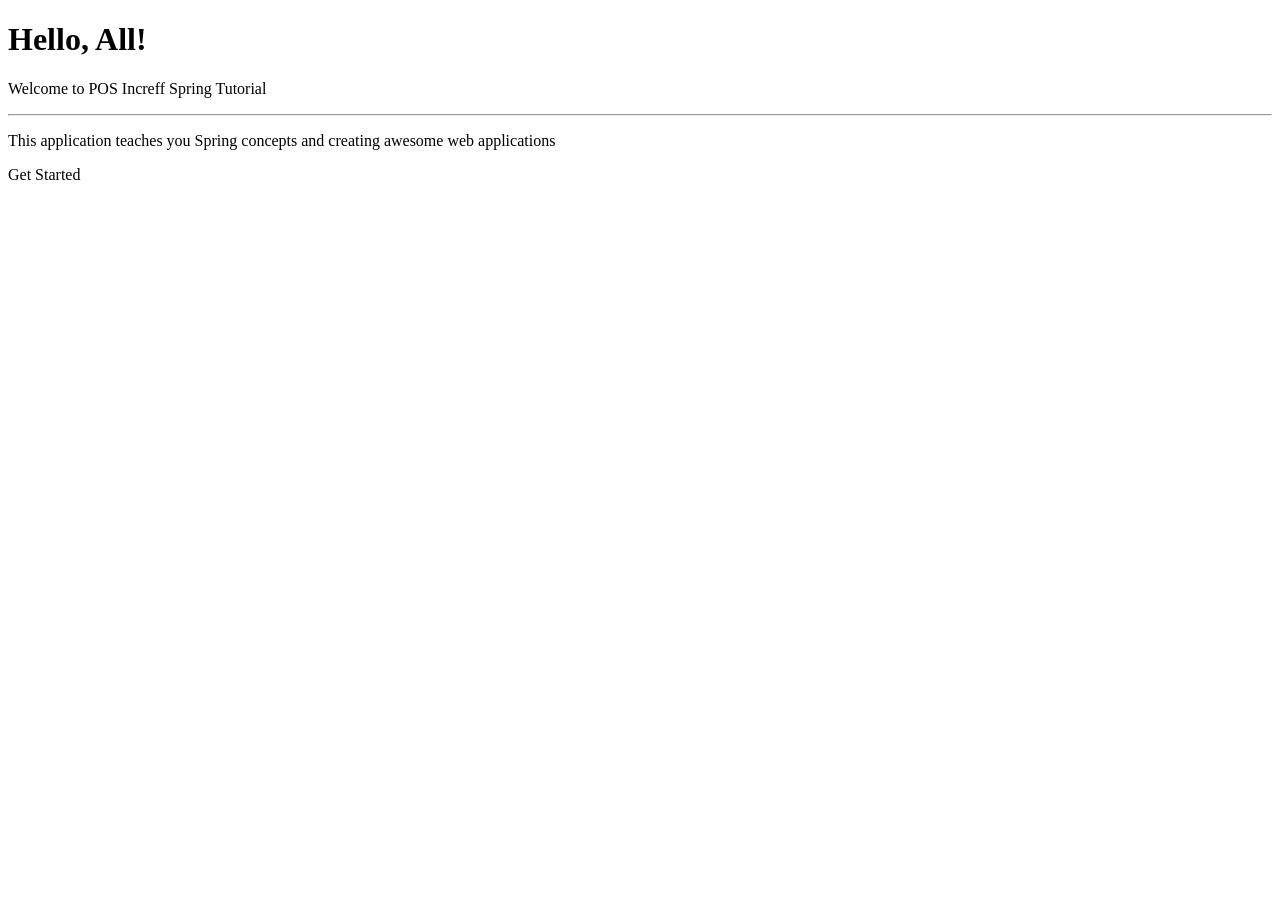
<file: pos/src/main/webapp/html/index.html>
<!doctype html>

<html lang="en">

<head th:replace="snippets.html :: name_head"></head>

<body>

<nav th:replace="snippets.html :: name_site_navbar"></nav>

<div class="container">
    <div class="row">
        <div class="col-6">

            <div class="jumbotron">
                <h1 class="display-4">Hello, All!</h1>
                <p class="lead">Welcome to POS Increff Spring Tutorial</p>
                <hr class="my-4">
                <p>This application teaches you Spring concepts and creating awesome web applications</p>
                <a class="btn btn-primary btn-lg" th:href="@{/site/login}" role="button">Get Started</a>
            </div>

        </div>
    </div>
</div> <!--Container-->

<footer th:replace="snippets.html :: name_footer"></footer>

</body>

</html>
</file>
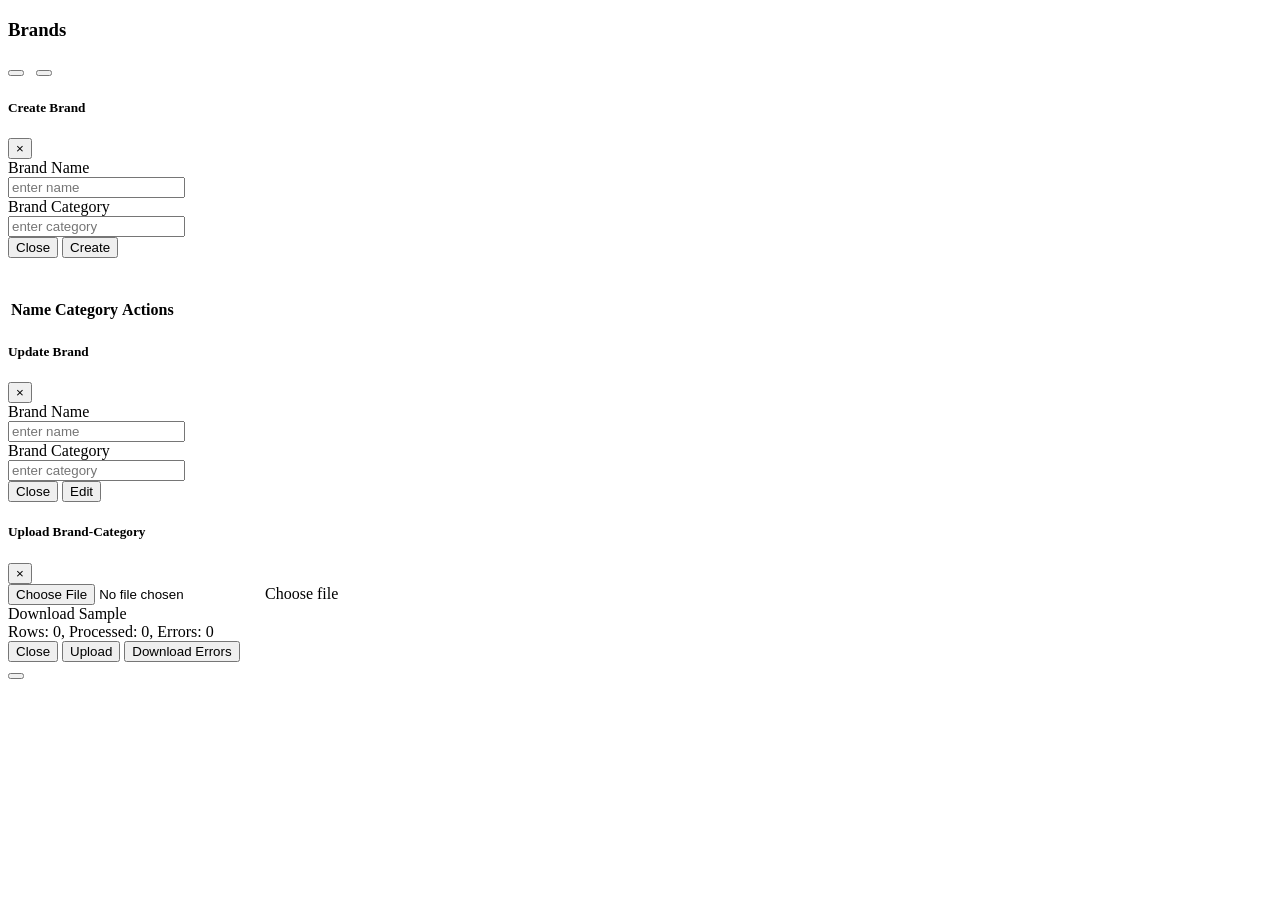
<file: pos/src/main/webapp/html/brands.html>
<!doctype html>

<html lang="en">

<head th:replace="snippets.html :: name_head"></head>

<body>

<nav th:replace="snippets.html :: name_app_navbar"></nav>

<div class="container">


    <!-- Top row with form-->
    <div class="row">
        <h3 class="column">Brands</h3>
            <div class="col d-flex justify-content-end" float="left" th:if="${info.getRole() == 'supervisor'}">
                <button type="submit" class="btn btn-success" id="add-brand" data-toggle="tooltip"
                        data-placement="bottom" title="Create">
                    <i class="fa fa-plus-circle fa-2x"></i>
                </button>
                &nbsp;
                <button type="button" class="btn btn-info" id="upload-data" data-toggle="tooltip"
                        data-placement="bottom" title="Upload">
                    <i class="fa fa-upload fa-2x"></i>
                </button>
            </div>
    </div>

<!--Add Brand Modal-->
    <div class="modal" tabindex="-1" role="dialog" id="add-brand-modal">
        <div class="modal-dialog" role="document">
            <div class="modal-content">
                <div class="modal-header">
                    <h5 class="modal-title">Create Brand</h5>
                    <button type="button" class="close" data-dismiss="modal" aria-label="Close">
                        <span aria-hidden="true">&times;</span>
                    </button>
                </div>
                <form class="form-inline" id="brand-add-form">
                    <div class="modal-body">
                        <div class="form-group">
                            <label for="inputName" class="col-sm-4 col-form-label">Brand Name</label>
                            <div class="col-sm-8">
                                <input type="text" class="form-control w-100" name="brand" placeholder="enter name"
                                       required>
                            </div>
                        </div>
                        <div class="form-group">
                            <label for="inputCategory" class="col-sm-4 col-form-label">Brand Category</label>
                            <div class="col-sm-8">
                                <input type="text" class="form-control w-100" name="category"
                                       placeholder="enter category" required>
                            </div>
                        </div>
                        <input type="hidden" name="id">
                        <div class="modal-footer">
                            <button type="button" class="btn btn-secondary" data-dismiss="modal">Close</button>
                            <button type="submit" class="btn btn-primary" id="add-brand-modal-btn">Create</button>
                        </div>
                    </div>
                </form>
            </div>
        </div>
    </div>

    <!-- Blank Row -->
    <div class="row">
        &nbsp;
    </div>
    <div class="row">
        <h5 id="results-found"></h5>
        <!-- Table -->
        <div class="col-12" style="padding: 0;">
            <table class="table table-striped" id="brand-table">
                <thead class="sticky-top" style="top: 4.6875rem; z-index: 2;">
                <tr>
                    <th scope="col">Name</th>
                    <th scope="col">Category</th>
                    <th scope="col" th:if="${info.getRole() == 'supervisor'}">Actions</th>
                </tr>
                </thead>
                <tbody>

                </tbody>
            </table>

        </div>
    </div>

    <!-- Brand Edit Modal -->
    <div class="modal" tabindex="-1" role="dialog" id="edit-brand-modal">
        <div class="modal-dialog" role="document">
            <div class="modal-content">
                <div class="modal-header">
                    <h5 class="modal-title">Update Brand</h5>
                    <button type="button" class="close" data-dismiss="modal" aria-label="Close">
                        <span aria-hidden="true">&times;</span>
                    </button>
                </div>
                <form class="form-inline" id="brand-edit-form">
                    <div class="modal-body">
                        <div class="form-group">
                            <label for="inputName" class="col-sm-4 col-form-label">Brand Name</label>
                            <div class="col-sm-8">
                                <input type="text" class="form-control w-100" name="brand" placeholder="enter name"
                                       required>
                            </div>
                        </div>
                        <div class="form-group">
                            <label for="inputCategory" class="col-sm-4 col-form-label">Brand Category</label>
                            <div class="col-sm-8">
                                <input type="text" class="form-control w-100" name="category"
                                       placeholder="enter category" required>
                            </div>
                        </div>
                        <input type="hidden" name="id">
                        <div class="modal-footer">
                            <button type="button" class="btn btn-secondary" data-dismiss="modal">Close</button>
                            <button type="submit" class="btn btn-primary" id="update-brand">Edit</button>
                        </div>
                    </div>
                </form>
            </div>
        </div>
    </div>


    <!-- Brand Category Edit Modal Using TSV -->
    <div class="modal" tabindex="-1" role="dialog" id="upload-brand-modal">
        <div class="modal-dialog" role="document">
            <div class="modal-content">

                <div class="modal-header">
                    <h5 class="modal-title">Upload Brand-Category</h5>
                    <button type="button" class="close" data-dismiss="modal" aria-label="Close">
                        <span aria-hidden="true">&times;</span>
                    </button>
                </div>

                <div class="modal-body">
                    <div class="brand-file">
                        <input type="file" class="custom-file-input" id="brandFile">
                        <label class="custom-file-label" for="brandFile" id="brandFileName">Choose file</label>
                    </div>
                    <a th:href="@{/sample/brand.tsv}" target="_blank">Download Sample</a>
                    <br>
                    Rows: <span id="rowCount">0</span>,
                    Processed: <span id="processCount">0</span>,
                    Errors: <span id="errorCount">0</span>
                </div>

                <div class="modal-footer">
                    <button type="button" class="btn btn-secondary" data-dismiss="modal">Close</button>
                    <button type="button" class="btn btn-primary" id="process-data">Upload</button>
                    <button type="button" class="btn btn-warning" id="download-errors">Download Errors</button>
                </div>
            </div>
        </div>
    </div>

</div> <!-- Container end-->
<button type="button"
        class="btn btn-secondary btn-floating btn-sm btn-back-to-top">
    <i class="fa fa-arrow-up fa-2x"></i>
</button>

<footer th:replace="snippets.html :: name_footer"></footer>

<script th:src="@{/static/brands.js}"/>
</script>

</body>

</html>
</file>
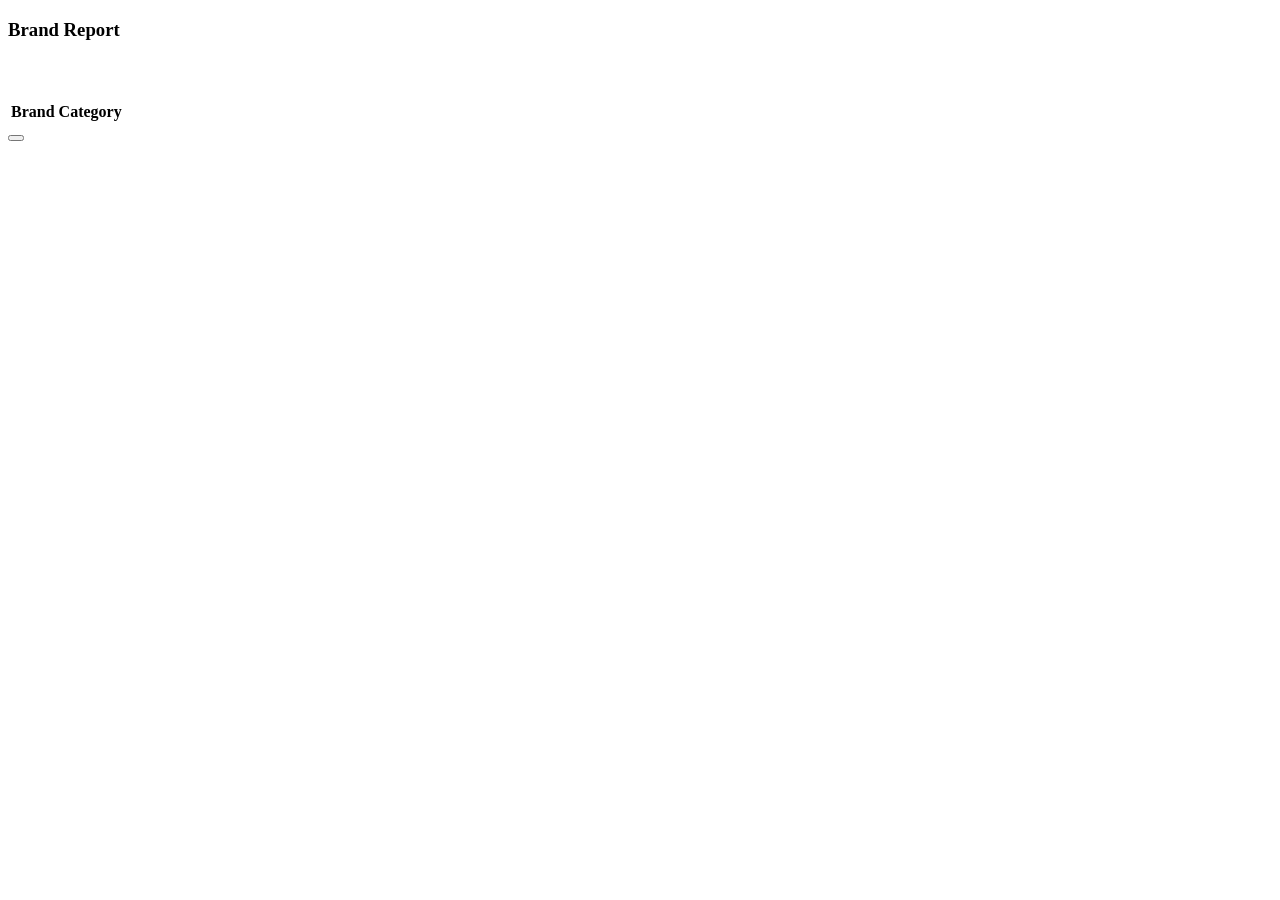
<file: pos/src/main/webapp/html/brandsReport.html>
<!doctype html>

<html lang="en">

<head th:replace="snippets.html :: name_head"></head>

<body>

<nav th:replace="snippets.html :: name_app_navbar"></nav>

<div class="container mt-4">

    <h3>Brand Report</h3>

    <!-- Blank Row -->
    <div class="row">
        &nbsp;
    </div>
    <div class="row">
        <h5 id="results-found" style="padding-left: 15px;"></h5>
        <!-- Table -->
        <div class="col-12">
            <table class="table table-striped" id="brandCategory-table">
                <thead class="sticky-top" style="top: 4.6875rem; z-index: 2;">
                <tr>
                    <th scope="col">Brand</th>
                    <th scope="col">Category</th>
                </tr>
                </thead>
                <tbody>

                </tbody>
            </table>

        </div>
    </div>
</div> <!-- Container end-->
<button type="button"
        class="btn btn-secondary btn-floating btn-sm btn-back-to-top">
    <i class="fa fa-arrow-up fa-2x"></i>
</button>

<footer th:replace="snippets.html :: name_footer"></footer>

<script th:src="@{/static/brandsReport.js}"/>
</script>

</body>

</html>
</file>
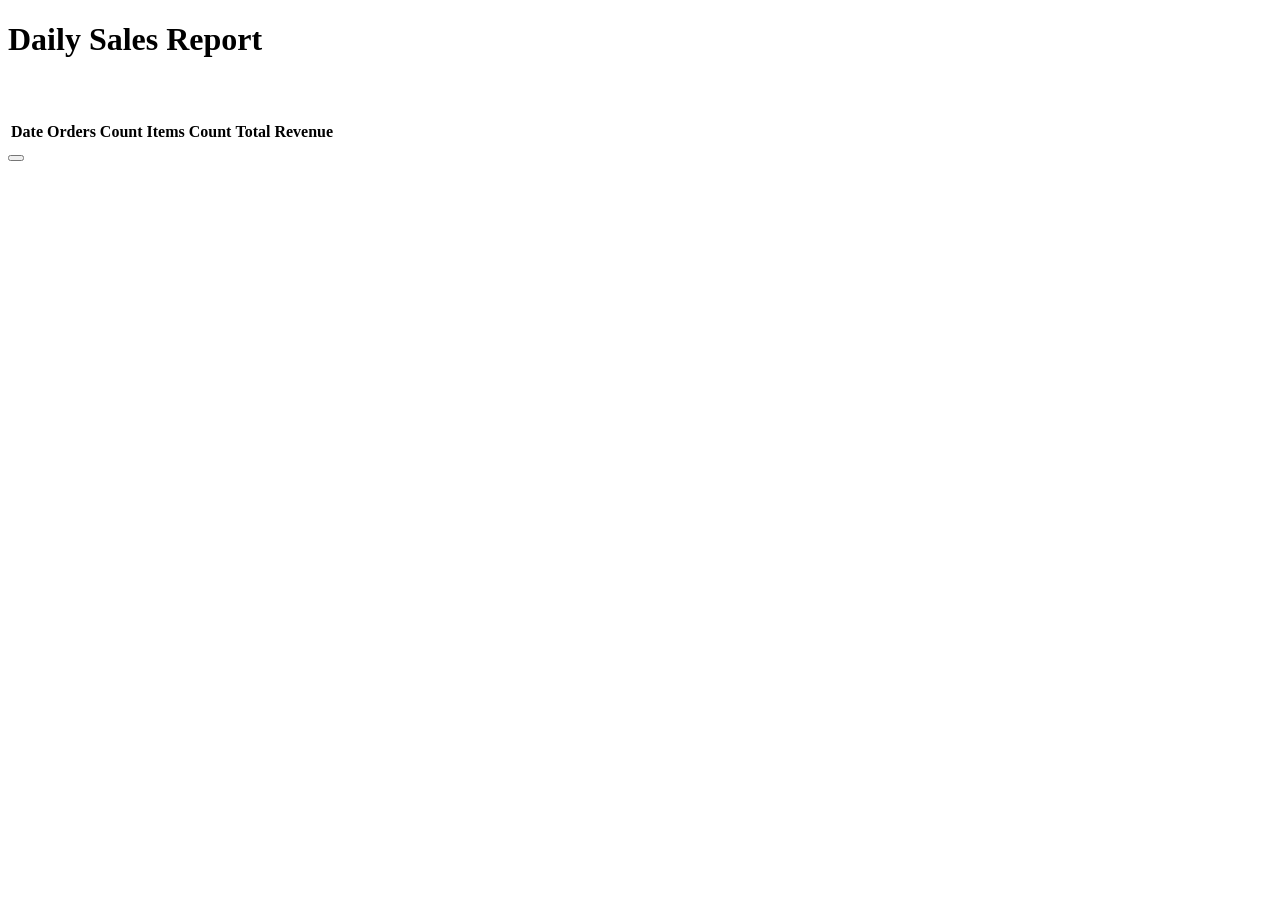
<file: pos/src/main/webapp/html/dailyReport.html>
<!doctype html>

<html lang="en">

<head th:replace="snippets.html :: name_head"></head>

<body>

<nav th:replace="snippets.html :: name_app_navbar"></nav>

<div class="container mt-4">

    <h1>Daily Sales Report</h1>


    <!-- Blank Row -->
    <div class="row">
        &nbsp;
    </div>
    <div class="row">
        <h5 id="results-found" style="padding-left: 15px;"></h5>
        <!-- Table -->
        <div class="col-12">
            <table class="table table-striped" id="daily-sales-table">
                <thead class="sticky-top" style="top: 4.6875rem; z-index: 2;">
                <tr>
                    <th scope="col">Date</th>
                    <th scope="col">Orders Count</th>
                    <th scope="col">Items Count</th>
                    <th scope="col">Total Revenue</th>
                </tr>
                </thead>
                <tbody>

                </tbody>
            </table>

        </div>
    </div>
</div> <!-- Container end-->
<button type="button"
        class="btn btn-secondary btn-floating btn-sm btn-back-to-top">
    <i class="fa fa-arrow-up fa-2x"></i>
</button>

<footer th:replace="snippets.html :: name_footer"></footer>

<script th:src="@{/static/dailyReport.js}"/>
</script>

</body>

</html>
</file>
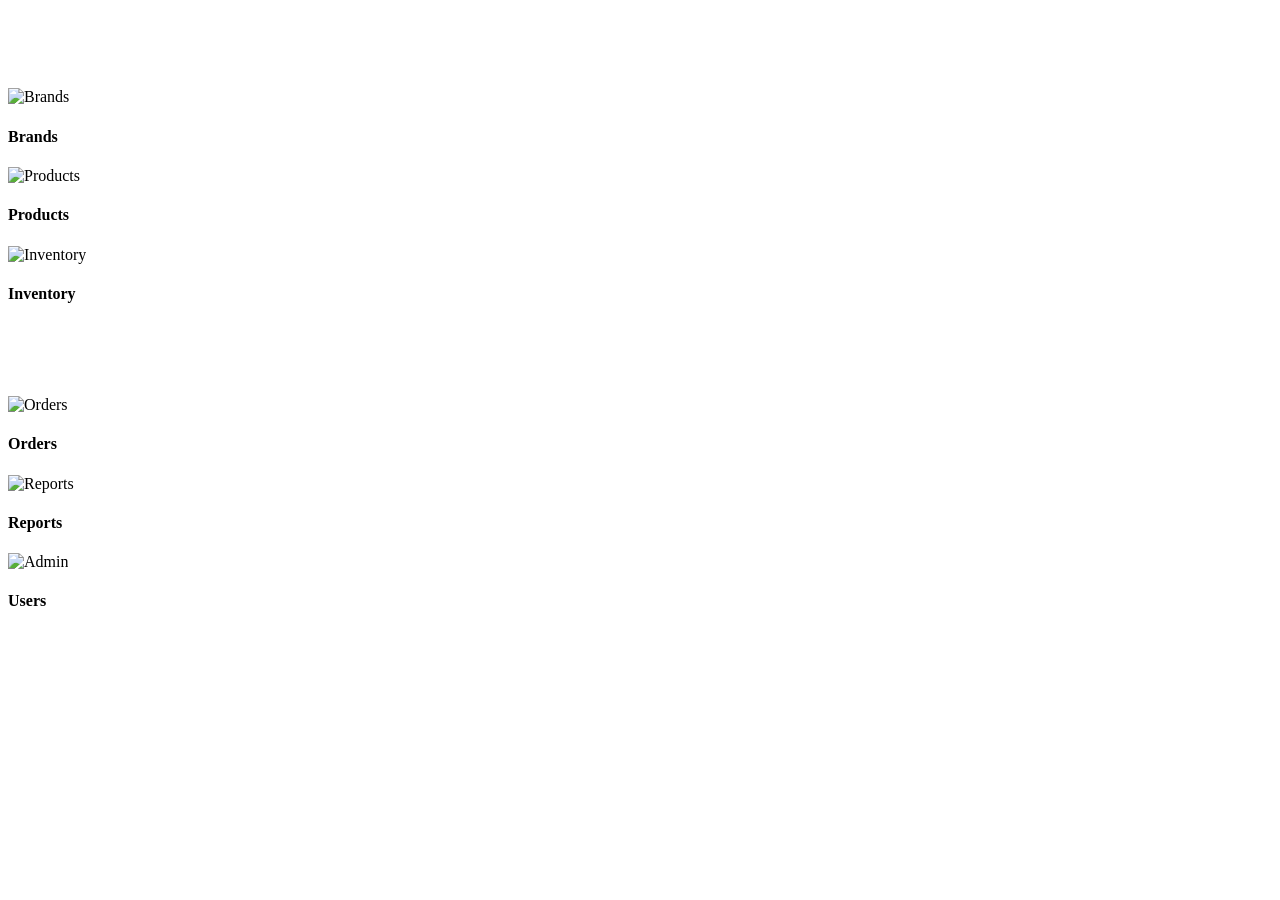
<file: pos/src/main/webapp/html/home.html>
<!doctype html>

<html lang="en">

<head th:replace="snippets.html :: name_head"></head>

<body>

<nav th:replace="snippets.html :: name_app_navbar"></nav>
<div class="row justify-content-around home-logo" style="margin-top: 7%;">
    <a th:href="@{/ui/brands}" title="Brands">
        <div class="col">
            <img th:src="@{/static/images/brand-image.png}" alt="Brands" />
            <h4>Brands</h4>
        </div>
    </a>
    <a th:href="@{/ui/products}" title="Products">
        <div class="col">
            <img th:src="@{/static/images/package.png}" alt="Products" />
            <h4>Products</h4>
        </div>
    </a>
    <a th:href="@{/ui/inventory}" title="Inventory">
        <div class="col">
            <img th:src="@{/static/images/inventory-management.png}" alt="Inventory" />
            <h4>Inventory</h4>
        </div>
    </a>
</div>

<br><br><br><br>
<div class="row justify-content-around home-logo">
    <a th:href="@{/ui/orders}" title="Inventory">
        <div class="col">
            <img th:src="@{/static/images/order.png}" alt="Orders" />
            <h4>Orders</h4>
        </div>
    </a>
    <a th:href="@{/ui/reports}" title="Reports">
        <div class="col">
            <img th:src="@{/static/images/report.png}" alt="Reports" />
            <h4>Reports</h4>
        </div>
    </a>
    <a th:href="@{/ui/admin}" title="Users" th:if="${info.getRole() == 'supervisor'}">
        <div class="col">
            <img th:src="@{/static/images/admin.png}" alt="Admin" />
            <h4>Users</h4>
        </div>
    </a>
</div>
<footer th:replace="snippets.html :: name_footer"></footer>

<script>
    $('#nav-home').hide();
    $('#nav-brands').hide();
    $('#nav-products').hide();
    $('#nav-inventory').hide();
    $('#nav-orders').hide();
    $('#nav-reports').hide();
    $('#nav-users').hide();
</script>
</body>

</html>
</file>
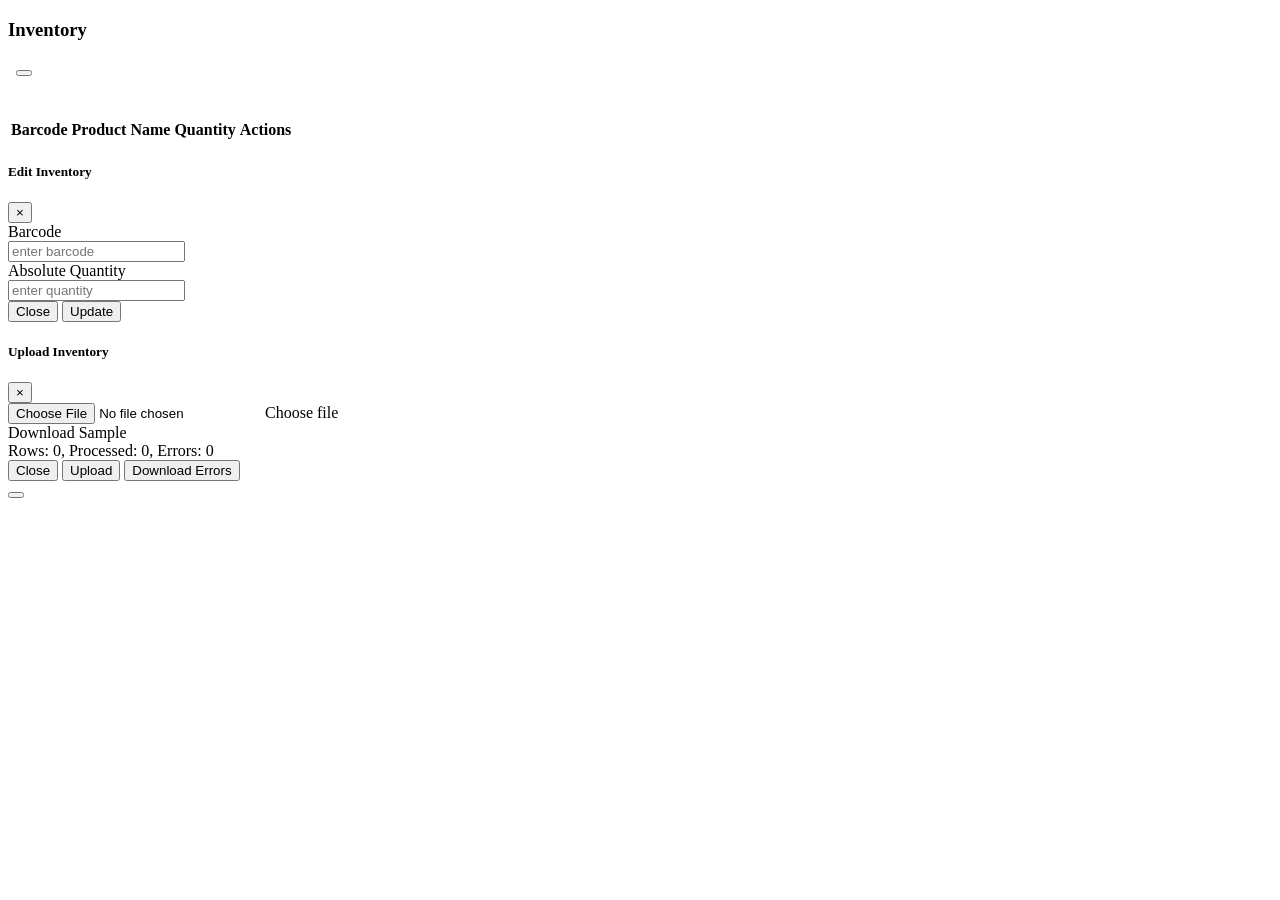
<file: pos/src/main/webapp/html/inventory.html>
<!doctype html>

<html lang="en">

<head th:replace="snippets.html :: name_head"></head>

<body>

<nav th:replace="snippets.html :: name_app_navbar"></nav>

<div class="container">

    <div class="row">
        <h3 class="column">Inventory</h3>
        <div class="col d-flex justify-content-end" float="left" th:if="${info.getRole() == 'supervisor'}">
            &nbsp;
            <button type="button" class="btn btn-info" id="upload-data" data-toggle="tooltip"
                    data-placement="bottom" title="Upload">
                <i class="fa fa-upload fa-2x"></i>
            </button>
        </div>
    </div>

    <!-- Top row with form-->


    <!-- Blank Row -->
    <div class="row">
        &nbsp;
    </div>
    <div class="row">
        <h5 id="results-found"></h5>
        <!-- Table -->
        <div class="col-12" style="padding: 0;">
            <table class="table table-striped" id="inventory-table">
                <thead class="sticky-top" style="top: 4.6875rem; z-index: 2;">
                <tr>
                    <th scope="col">Barcode</th>
                    <th scope="col">Product Name</th>
                    <th scope="col">Quantity</th>

                    <th scope="col" th:if="${info.getRole() == 'supervisor'}">Actions</th>
                </tr>
                </thead>
                <tbody>

                </tbody>
            </table>

        </div>
    </div>

    <!-- Inventory Edit Modal -->
    <div class="modal" tabindex="-1" role="dialog" id="edit-inventory-modal">
        <div class="modal-dialog" role="document">
            <div class="modal-content">
                <div class="modal-header">
                    <h5 class="modal-title">Edit Inventory</h5>
                    <button type="button" class="close" data-dismiss="modal" aria-label="Close">
                        <span aria-hidden="true">&times;</span>
                    </button>
                </div>
                <form class="form-inline" id="inventory-edit-form">
                    <div class="modal-body">

                        <div class="form-group">
                            <label for="inputName" class="col-sm-4 col-form-label justify-content-start">Barcode</label>
                            <div class="col-sm-8">
                                <input type="text" class="form-control w-100" name="barcode" placeholder="enter barcode"
                                       readonly="readonly">
                            </div>
                        </div>

                        <div class="form-group">
                            <label for="inputCategory"
                                   class="col-sm-4 col-form-label justify-content-start">Absolute Quantity</label>
                            <div class="col-sm-8">
                                <input type="number" class="form-control w-100 numberInput" name="quantity"
                                       placeholder="enter quantity" required>
                            </div>
                        </div>
                        <input type="hidden" name="id">
                        <div class="modal-footer">
                            <button type="button" class="btn btn-secondary" data-dismiss="modal">Close</button>
                            <button type="submit" class="btn btn-primary" id="update-inventory">Update</button>
                        </div>
                    </div>
                </form>
            </div>
        </div>
    </div>


    <!-- Inventory Edit Modal Using TSV -->
    <div class="modal" tabindex="-1" role="dialog" id="upload-inventory-modal">
        <div class="modal-dialog" role="document">
            <div class="modal-content">

                <div class="modal-header">
                    <h5 class="modal-title">Upload Inventory</h5>
                    <button type="button" class="close" data-dismiss="modal" aria-label="Close">
                        <span aria-hidden="true">&times;</span>
                    </button>
                </div>

                <div class="modal-body">
                    <div class="inventory-file">
                        <input type="file" class="custom-file-input" id="inventoryFile">
                        <label class="custom-file-label" for="inventoryFile" id="inventoryFileName">Choose file</label>
                    </div>
                    <a th:href="@{/sample/inventory.tsv}" target="_blank">Download Sample</a>
                    <br>
                    Rows: <span id="rowCount">0</span>,
                    Processed: <span id="processCount">0</span>,
                    Errors: <span id="errorCount">0</span>
                </div>

                <div class="modal-footer">
                    <button type="button" class="btn btn-secondary" data-dismiss="modal">Close</button>
                    <button type="button" class="btn btn-primary" id="process-data">Upload</button>
                    <button type="button" class="btn btn-warning" id="download-errors">Download Errors</button>
                </div>
            </div>
        </div>
    </div>

</div> <!-- Container end-->
<button type="button"
        class="btn btn-secondary btn-floating btn-sm btn-back-to-top">
    <i class="fa fa-arrow-up fa-2x"></i>
</button>

<footer th:replace="snippets.html :: name_footer"></footer>

<script th:src="@{/static/inventory.js}"/>
</script>

</body>

</html>
</file>
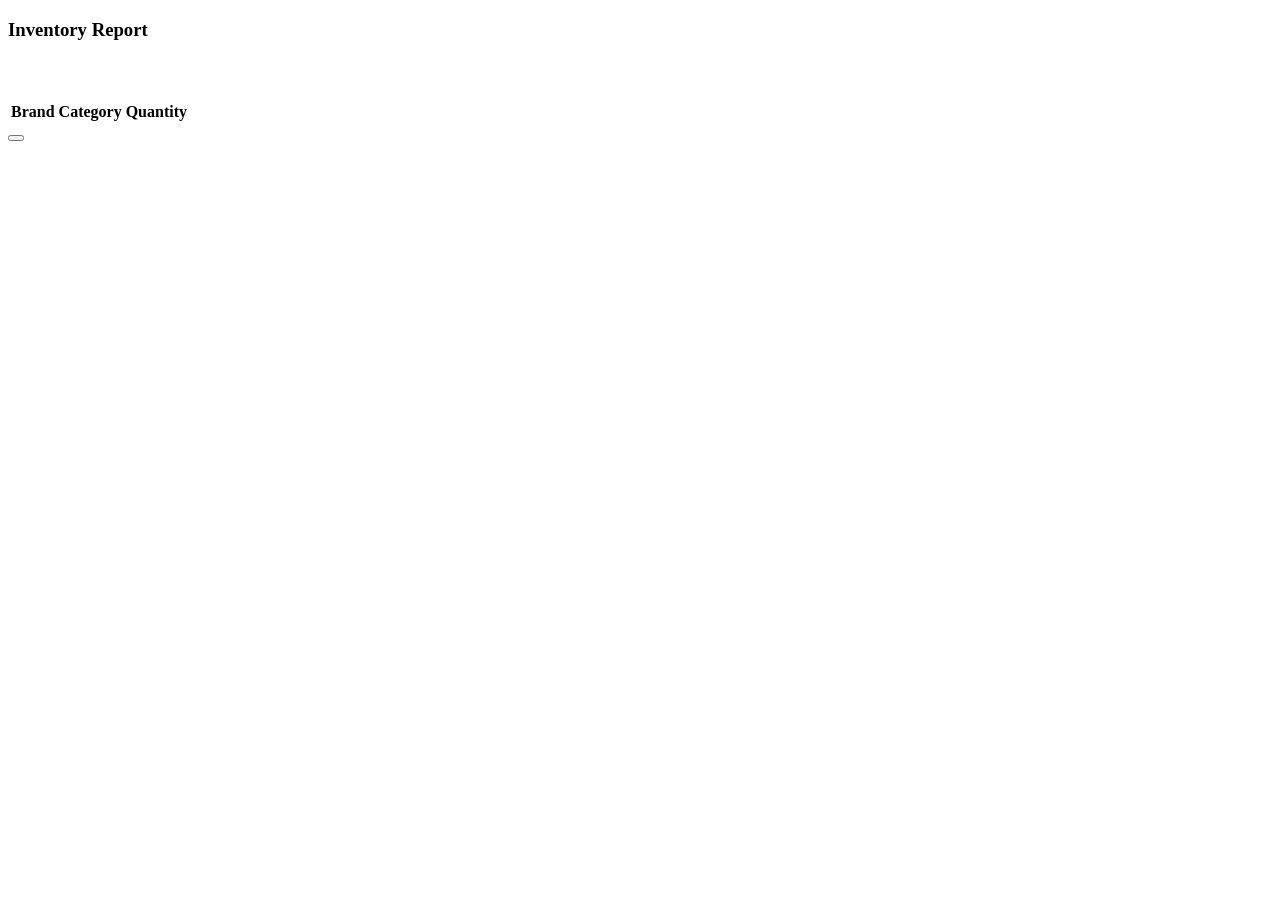
<file: pos/src/main/webapp/html/inventoryReport.html>
<!doctype html>

<html lang="en">

<head th:replace="snippets.html :: name_head"></head>

<body>

<nav th:replace="snippets.html :: name_app_navbar"></nav>

<div class="container mt-4">
    <h3>Inventory Report</h3>
    <!-- Blank Row -->
    <div class="row">
        &nbsp;
    </div>
    <div class="row">
        <h5 id="results-found" style="padding-left: 15px;"></h5>
        <!-- Table -->
        <div class="col-12">
            <table class="table table-striped" id="inventory-report-table">
                <thead class="sticky-top" style="top: 4.6875rem; z-index: 2;">
                <tr>
                    <th scope="col">Brand</th>
                    <th scope="col">Category</th>
                    <th scope="col">Quantity</th>
                </tr>
                </thead>
                <tbody>

                </tbody>
            </table>

        </div>
    </div>
</div> <!-- Container end-->
<button type="button"
        class="btn btn-secondary btn-floating btn-sm btn-back-to-top">
    <i class="fa fa-arrow-up fa-2x"></i>
</button>

<footer th:replace="snippets.html :: name_footer"></footer>
<script th:src="@{/static/inventoryReport.js}"/>
</script>

</body>

</html>
</file>
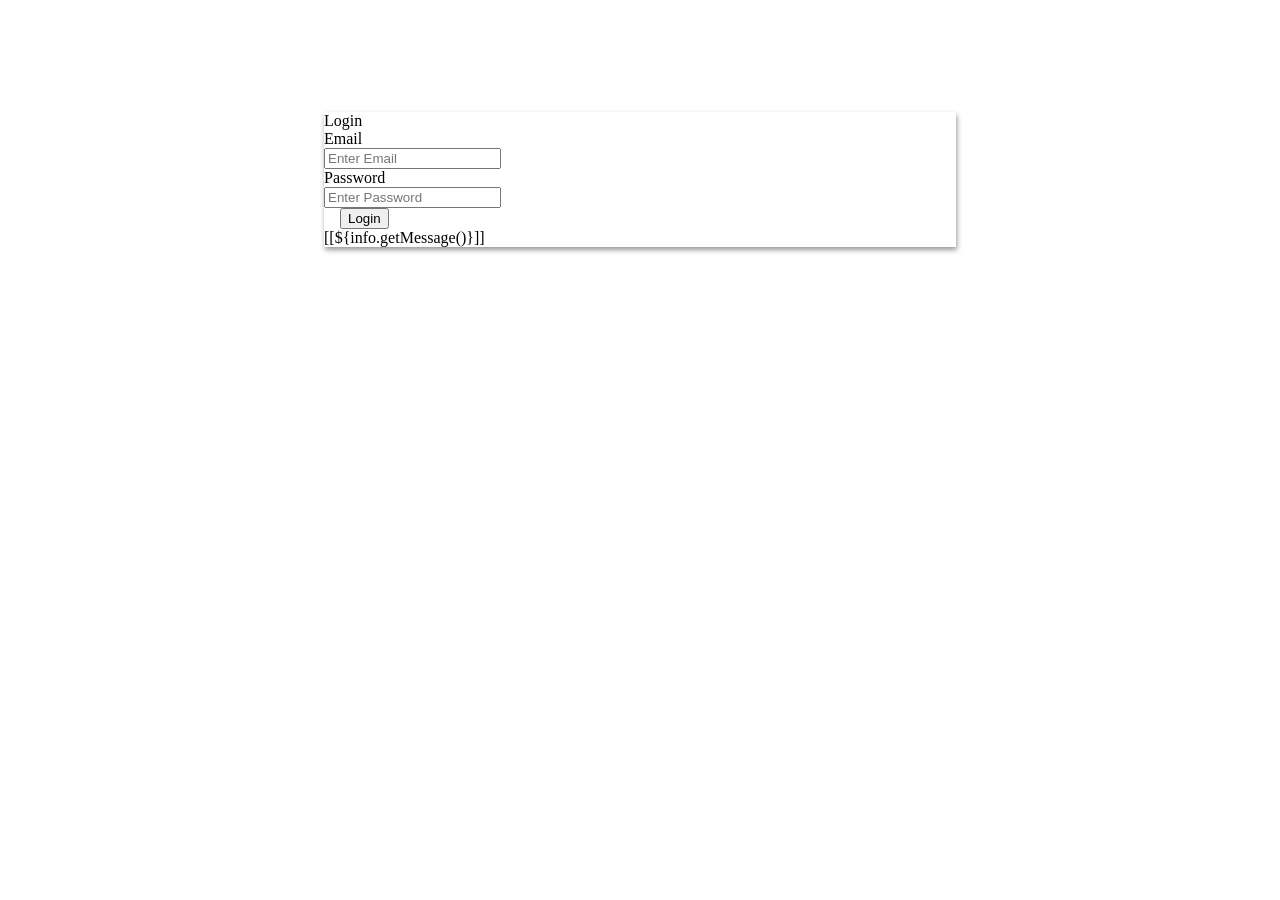
<file: pos/src/main/webapp/html/login.html>
<!doctype html>

<html lang="en">

<head th:replace="snippets.html :: name_head"></head>

<body>

<nav th:replace="snippets.html :: name_site_navbar"></nav>


<!--<div class="container">-->

<!--    <div class="row justify-content-center">-->
<!--        <div class="col-6">-->

<!--            <div class="card">-->
<!--                <div class="card-header">-->
<!--                    Login-->
<!--                </div>-->
<!--                <div class="card-body">-->
<!--                    <form class="form" id="login-form" method="POST" th:action="@{/session/login}">-->
<!--                        <div class="form-group row">-->
<!--                            <label for="email" class="col-sm-4 col-form-label">Email</label>-->
<!--                            <div class="col-sm-8">-->
<!--                                <input type="email" class="form-control" name="email" id="email"-->
<!--                                       placeholder="enter email" required>-->
<!--                            </div>-->
<!--                        </div>-->
<!--                        <div class="form-group row">-->
<!--                            <label for="password" class="col-sm-4 col-form-label">Password</label>-->
<!--                            <div class="col-sm-8">-->
<!--                                <input type="password" class="form-control" name="password" id="password"-->
<!--                                       placeholder="password" required>-->
<!--                            </div>-->
<!--                        </div>-->
<!--                        <button type="submit" class="btn btn-primary" id="login">Login</button>-->
<!--                    </form>-->
<!--                </div>-->
<!--                <div class="card-footer text-danger">-->
<!--                    [[${info.getMessage()}]]-->
<!--                </div>-->

<!--            </div>-->


<!--        </div> &lt;!&ndash; Col &ndash;&gt;-->
<!--    </div> &lt;!&ndash; Row &ndash;&gt;-->

<!--</div> &lt;!&ndash; Container&ndash;&gt;-->
<div class="container">
    <div style="width:50%;margin:auto;margin-top:7rem;">
        <div class="card" style="box-shadow: 1px 3px 5px #999;">
            <div class="card-header font-weight-bold">
                Login
            </div>
            <div class="card-body">
                <form class="form" id="login-form" method="POST" th:action="@{/session/login}">
                    <div class="form-group">
                        <label for="email" class="col-sm-10 col-form-label">Email</label>
                        <div class="col-sm-10">
                            <input type="email" class="form-control" autocomplete="off" name="email" id="email"
                                   placeholder="Enter Email" required>
                        </div>
                    </div>
                    <div class="form-group">
                        <label for="password" class="col-sm-10 col-form-label">Password</label>
                        <div class="col-sm-10">
                            <input type="password" class="form-control" name="password" id="password"
                                   placeholder="Enter Password" required>
                        </div>
                    </div>
                    <button type="submit" class="btn btn-outline-primary" id="login"
                            style="margin-left:1rem">Login</button>
                </form>
            </div>
            <div class="card-footer text-danger">
                [[${info.getMessage()}]]
            </div>
        </div>
    </div> <!-- Row -->
</div> <!-- Container-->

<footer th:replace="snippets.html :: name_footer"></footer>
<script>
    $("#nav-login").hide();
</script>

</body>

</html>
</file>
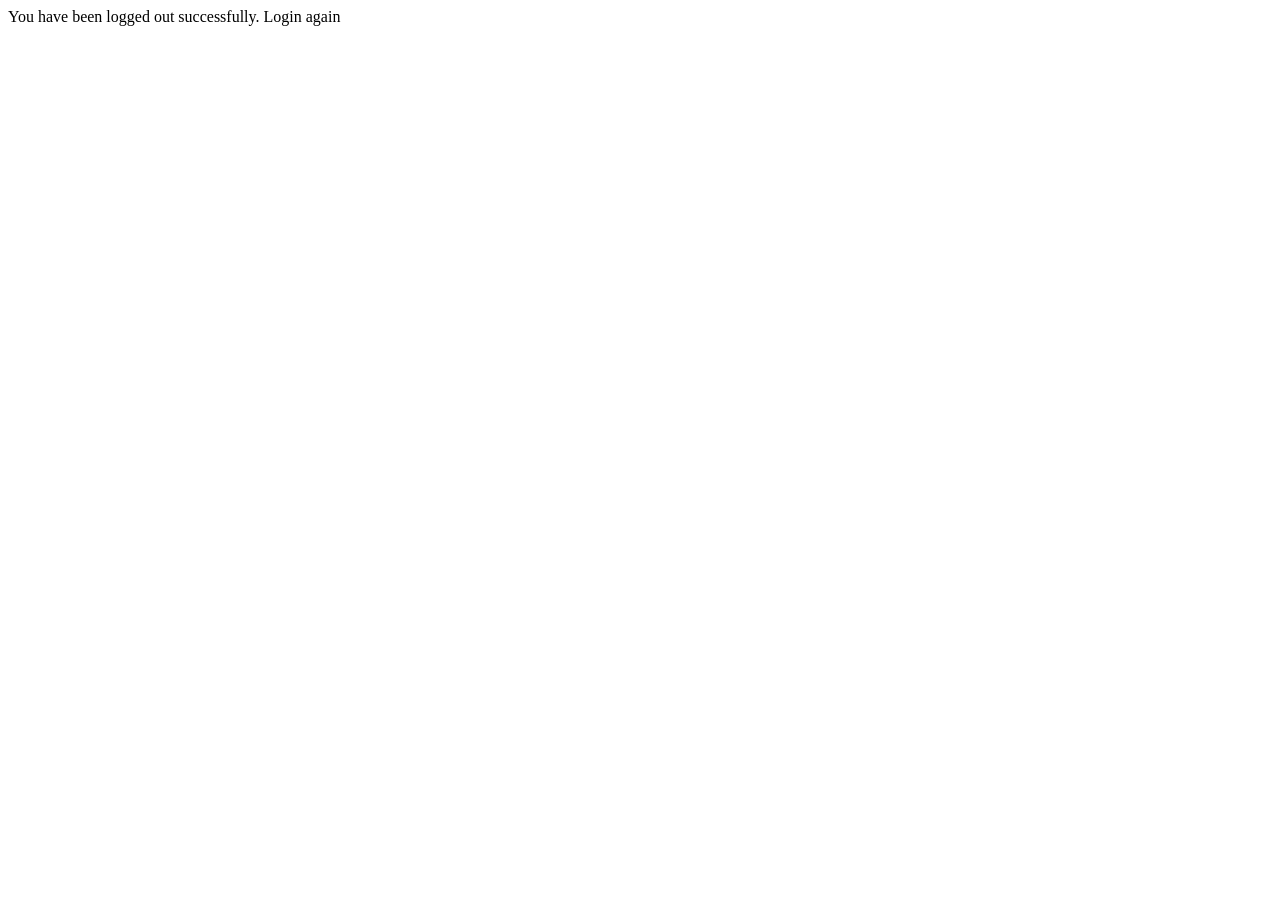
<file: pos/src/main/webapp/html/logout.html>
<!doctype html>

<head th:replace="snippets.html :: name_head"></head>

<body>

<nav th:replace="snippets.html :: name_site_navbar"></nav>


<div class="container">
    <!-- Top row with form-->
    <div class="row">
        <div class="col-12">
            You have been logged out successfully.
            Login again
        </div>
    </div>

</div> <!-- Container-->

<footer th:replace="snippets.html :: name_footer"></footer>

</body>

</html>
</file>
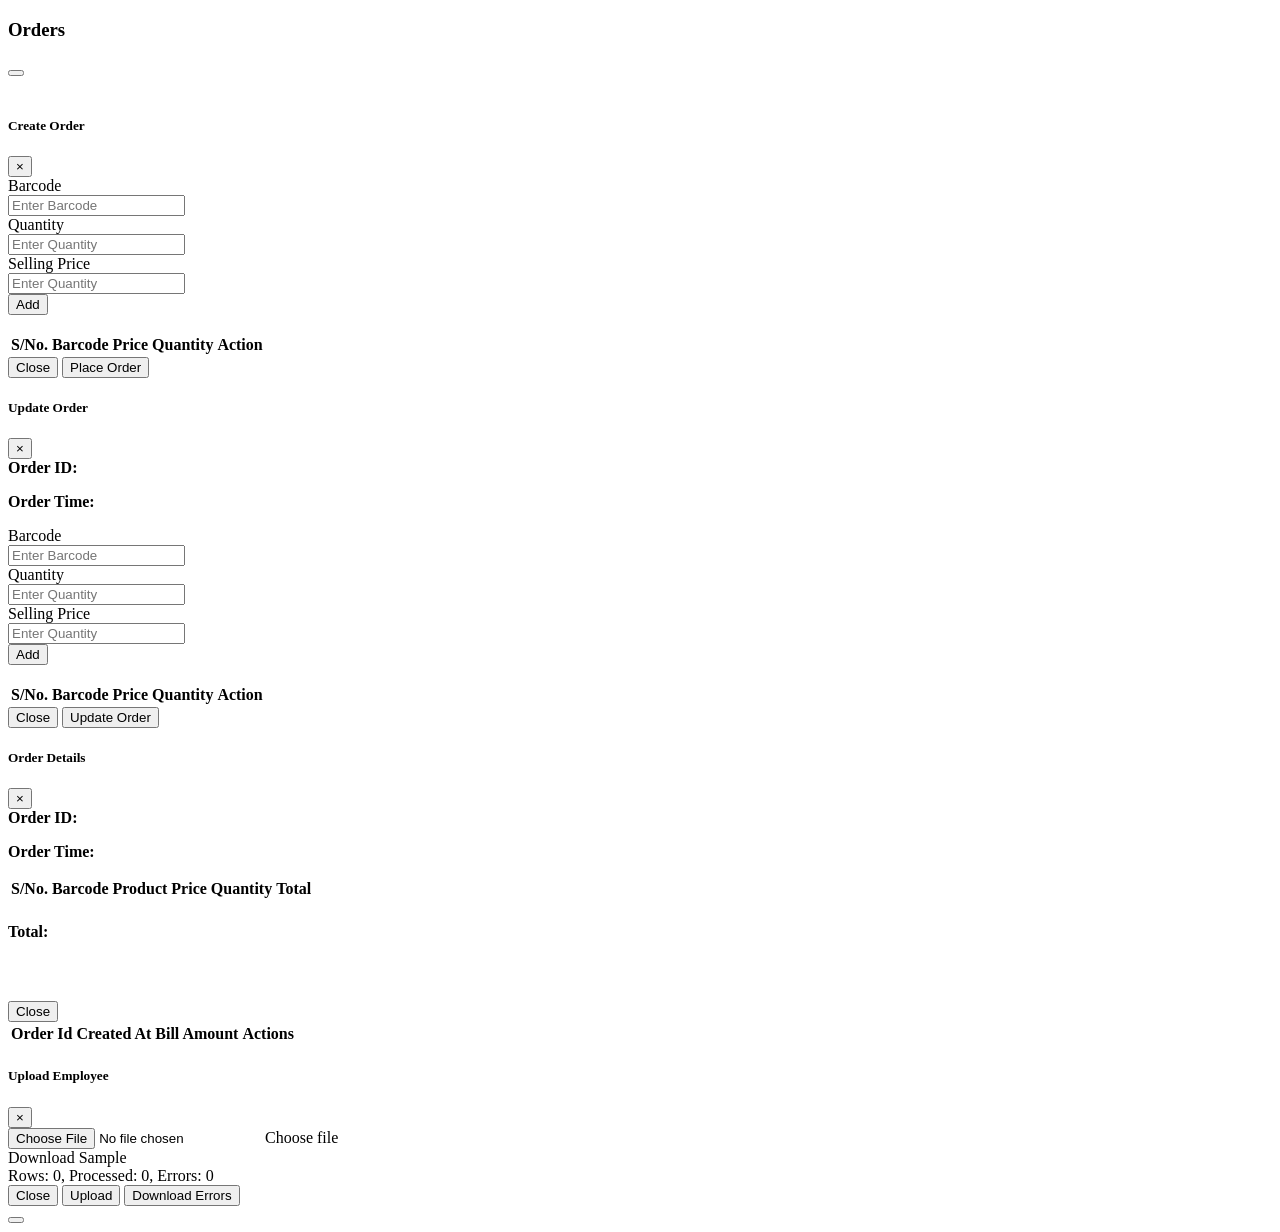
<file: pos/src/main/webapp/html/orders.html>
<!doctype html>

<html lang="en">

<head th:replace="snippets.html :: name_head"></head>

<body>

<nav th:replace="snippets.html :: name_app_navbar"></nav>

<div class="container">

    <!--  Top Row with 3 buttons-->
    <div class="row">
        <h3 class="column">Orders</h3>
        <div class="col d-flex justify-content-end" float="left">
            <button type="button" class="btn btn-success" id="add-order-button" data-toggle="tooltip"
                    data-placement="bottom" title="Create">
                <i class="fa fa-plus-circle fa-2x"></i>
            </button>
        </div>
    </div>


    <!-- Blank Row -->
    <div class="row">
        &nbsp;
    </div>

    <!--  add order modal-->
    <div class="modal" tabindex="-1" role="dialog" id="add-order-modal">
        <div class="modal-dialog modal-xl" role="document">
            <div class="modal-content">
                <div class="modal-header">
                    <h5 class="modal-title">Create Order</h5>
                    <button type="button" class="close" data-dismiss="modal" aria-label="Close">
                        <span aria-hidden="true">&times;</span>
                    </button>
                </div>
                <div class="modal-body">
                    <!-- Add Item From -->
                    <form class="form-inline justify-content-between" id="add-item-form">
                        <div class="form-group">
                            <label for="inputBarcode" class="col-sm-2 col-form-label">Barcode</label>
                            <div class="col-sm-1">
                                <input required type="text" class="form-control" name="barcode" id="inputBarcode"
                                       placeholder="Enter Barcode">
                            </div>
                        </div>
                        <div class="form-group">
                            <label for="inputQuantity" class="col-sm-2 col-form-label">Quantity</label>
                            <div class="col-sm-1">
                                <input required type="number" class="form-control numberInput" name="quantity"
                                       id="inputQuantity" min="1" placeholder="Enter Quantity">
                            </div>
                        </div>
                        <div class="form-group">
                            <label for="inputQuantity" class="col-sm-2 col-form-label">Selling Price</label>
                            <div class="col-sm-1">
                                <input required type="number" class="form-control numberInput" name="sellingPrice"
                                       id="inputSellingPrice" min="1" placeholder="Enter Quantity" step="0.01">
                            </div>
                        </div>
                        <div class="text-center form-inline">
                            <button class="btn btn-outline-primary px-4" type="submit" id="add-order-item">Add</button>
                            <div class="row">&nbsp;</div>
                        </div>
                    </form>

                    <div class="row">
                        <!-- Table -->
                        <div class="col-12 table-wrapper-scroll-y my-custom-scrollbar">
                            <table class="table table-striped table-scrollable css-serial" id="create-order-table">
                                <thead>
                                <tr>
                                    <th scope="col-2">S/No.</th>
                                    <th scope="col-2">Barcode</th>
                                    <th scope="col-2">Price</th>
                                    <th class="col-2">Quantity</th>
                                    <th class="col-2">Action</th>
                                </tr>
                                </thead>
                                <tbody></tbody>
                            </table>
                        </div>
                    </div>
                    <div class="modal-footer">
                        <button type="button" class="btn btn-secondary" data-dismiss="modal">Close</button>
                        <button type="button" class="btn btn-primary" id="place-order">Place Order</button>
                    </div>
                </div>
            </div>
        </div>
    </div>

    <!--Edit order modal-->
    <div class="modal" tabindex="-1" role="dialog" id="edit-order-modal">
        <div class="modal-dialog modal-xl" role="document">
            <div class="modal-content">
                <div class="modal-header">
                    <h5 class="modal-title">Update Order</h5>
                    <button type="button" class="close" data-dismiss="modal" aria-label="Close">
                        <span aria-hidden="true">&times;</span>
                    </button>
                </div>
                <div class="d-flex justify-content-between m-3">
                    <div class="row" style="margin-left: 0;">
                        <strong>Order ID:</strong>
                        <p id="edit-orderId"></p>
                    </div>
                    <div class="row" style="margin-right: 1.5rem;">
                        <strong>Order Time:</strong>
                        <p id="edit-orderDateTime"></p>
                    </div>
                </div>
                <div class="modal-body">
                    <!-- Add Item From -->
                    <form class="form-inline justify-content-between" id="add-edit-item-form">
                        <div class="form-group">
                            <label for="inputBarcode" class="col-sm-2 col-form-label">Barcode</label>
                            <div class="col-sm-1">
                                <input type="text" required class="form-control" name="barcode" id="inputEditBarcode"
                                       placeholder="Enter Barcode">
                            </div>
                        </div>
                        <div class="form-group">
                            <label for="inputQuantity" class="col-sm-2 col-form-label">Quantity</label>
                            <div class="col-sm-1">
                                <input type="number" required class="form-control numberInput" name="quantity"
                                       id="inputEditQuantity" min="1" placeholder="Enter Quantity">
                            </div>
                        </div>
                        <div class="form-group">
                            <label for="inputQuantity" class="col-sm-2 col-form-label">Selling Price</label>
                            <div class="col-sm-1">
                                <input type="number" required class="form-control numberInput" name="sellingPrice"
                                       id="inputEditSellingPrice" min="1" placeholder="Enter Quantity" step="0.01">
                            </div>
                        </div>
                        <div class="text-center form-inline">
                            <button class="btn btn-outline-primary px-4" type="submit" id="add-edit-order-item">Add
                            </button>
                            <div class="row">&nbsp;</div>
                        </div>
                    </form>
                    <div class="row">
                        <!-- Table -->
                        <div class="col-12 table-wrapper-scroll-y my-custom-scrollbar">
                            <table class="table table-striped table-scrollable css-serial" id="create-edit-order-table">
                                <thead>
                                <tr>
                                    <th scope="col-2">S/No.</th>
                                    <th scope="col-2">Barcode</th>
                                    <th scope="col-2">Price</th>
                                    <th class="col-2">Quantity</th>
                                    <th class="col-2">Action</th>
                                </tr>
                                </thead>
                                <tbody></tbody>
                            </table>
                        </div>
                    </div>
                    <input type="hidden" name="id">
                    <div class="modal-footer">
                        <button type="button" class="btn btn-secondary" data-dismiss="modal">Close</button>
                        <button type="button" class="btn btn-primary" id="edit-order">Update Order</button>
                    </div>
                </div>
            </div>
        </div>
    </div>

    <!--  Order Details-->
    <div class="modal" tabindex="-1" role="dialog" id="details-order-modal">
        <div class="modal-dialog modal-xl" role="document">
            <div class="modal-content">
                <div class="modal-header">
                    <h5 class="modal-title">Order Details</h5>
                    <button type="button" class="close" data-dismiss="modal" aria-label="Close">
                        <span aria-hidden="true">&times;</span>
                    </button>
                </div>
                <div class="d-flex justify-content-between m-3">
                    <div class="row" style="margin-left: 0;">
                        <strong>Order ID:</strong>
                        <p id="details-orderId"></p>
                    </div>
                    <div class="row" style="margin-right: 1.5rem;">
                        <strong>Order Time:</strong>
                        <p id="details-orderDateTime"></p>
                    </div>
                </div>
                <div class="modal-body">
                    <!-- Add Item From -->
                    <div class="row">
                        <div class="col-12 table-wrapper-scroll-y my-custom-scrollbar">
                            <table class="table table-striped table-scrollable css-serial" id="details-order-table">
                                <thead>
                                <tr>
                                    <th scope="col-2">S/No.</th>
                                    <th scope="col-2">Barcode</th>
                                    <th scope="col-2">Product</th>
                                    <th scope="col-2">Price</th>
                                    <th class="col-2">Quantity</th>
                                    <th class="col-2">Total</th>
                                </tr>
                                </thead>
                                <tbody></tbody>
                            </table>
                            <div class="d-flex justify-content-end">
                                <h4>Total: </h4>
                                &nbsp;
                                &nbsp;
                                <h4 id="grand-total"></h4>
                            </div>
                        </div>
                    </div>
                    <div class="modal-footer">
                        <button type="button" class="btn btn-secondary" data-dismiss="modal">Close</button>
                    </div>
                </div>
            </div>
        </div>
    </div>

    <div class="row">

        <!-- Table -->
        <div class="col-12" style="padding: 0;">
            <table class="table table-striped" id="order-table">
                <thead class="sticky-top" style="top: 4.6875rem; z-index: 2;">
                <tr>
                    <th scope="col">Order Id</th>
                    <th scope="col">Created At</th>
                    <th scope="col">Bill Amount</th>
                    <th scope="col">Actions</th>
                </tr>
                </thead>
                <tbody>

                </tbody>
            </table>

        </div>
    </div>


    <!-- Employee Edit Modal Using TSV -->
    <div class="modal" tabindex="-1" role="dialog" id="upload-employee-modal">
        <div class="modal-dialog" role="document">
            <div class="modal-content">

                <div class="modal-header">
                    <h5 class="modal-title">Upload Employee</h5>
                    <button type="button" class="close" data-dismiss="modal" aria-label="Close">
                        <span aria-hidden="true">&times;</span>
                    </button>
                </div>

                <div class="modal-body">
                    <div class="employee-file">
                        <input type="file" class="custom-file-input" id="employeeFile">
                        <label class="custom-file-label" for="employeeFile" id="employeeFileName">Choose file</label>
                    </div>
                    <a th:href="@{/sample/employee.tsv}" target="_blank">Download Sample</a>
                    <br>
                    Rows: <span id="rowCount">0</span>,
                    Processed: <span id="processCount">0</span>,
                    Errors: <span id="errorCount">0</span>
                </div>

                <div class="modal-footer">
                    <button type="button" class="btn btn-secondary" data-dismiss="modal">Close</button>
                    <button type="button" class="btn btn-primary" id="process-data">Upload</button>
                    <button type="button" class="btn btn-warning" id="download-errors">Download Errors</button>
                </div>
            </div>
        </div>
    </div>

</div> <!-- Container end-->
<button type="button"
        class="btn btn-secondary btn-floating btn-sm btn-back-to-top">
    <i class="fa fa-arrow-up fa-2x"></i>
</button>

<footer th:replace="snippets.html :: name_footer"></footer>

<script th:src="@{/static/orders.js}"/>
</script>

</body>

</html>
</file>
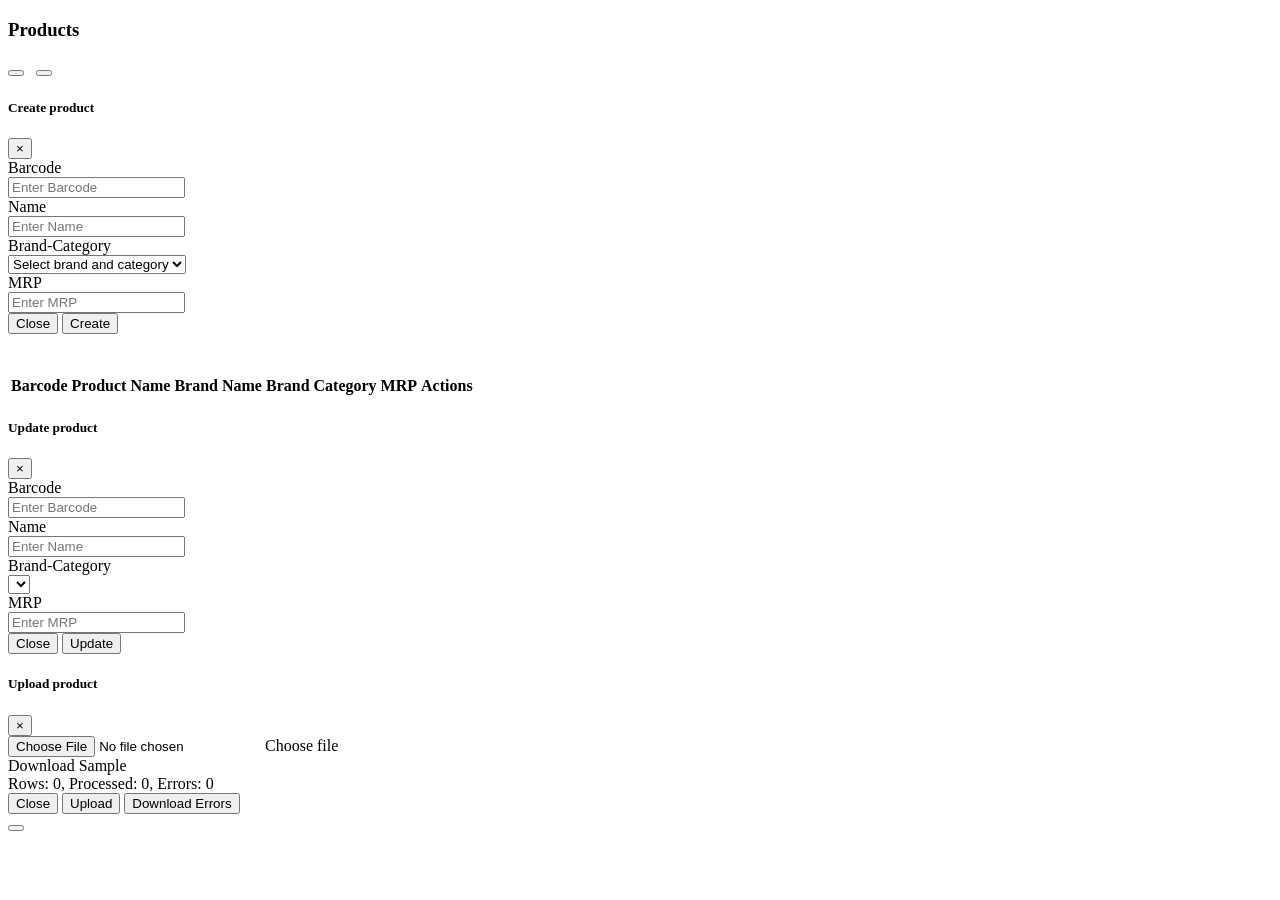
<file: pos/src/main/webapp/html/products.html>
<!doctype html>

<html lang="en">

<head th:replace="snippets.html :: name_head"></head>

<body>

<nav th:replace="snippets.html :: name_app_navbar"></nav>

<div class="container">

    <div class="row">
        <h3 class="column">Products</h3>
        <div class="col d-flex justify-content-end" float="left" th:if="${info.getRole() == 'supervisor'}">
            <button type="button" class="btn btn-success" id="add-product-button" data-toggle="tooltip"
                    data-placement="bottom" title="Create">
                <i class="fa fa-plus-circle fa-2x"></i>
            </button>
            &nbsp;
            <button type="button" class="btn btn-info" id="upload-data" data-toggle="tooltip"
                    data-placement="bottom" title="Upload">
                <i class="fa fa-upload fa-2x"></i>
            </button>
        </div>
    </div>

    <!-- product Add Modal -->
    <div class="modal" tabindex="-1" role="dialog" id="add-product-modal">
        <div class="modal-dialog" role="document">
            <div class="modal-content">
                <div class="modal-header">
                    <h5 class="modal-title">Create product</h5>
                    <button type="button" class="close" data-dismiss="modal" aria-label="Close">
                        <span aria-hidden="true">&times;</span>
                    </button>
                </div>
                <form class="form-inline" id="product-add-form">
                    <div class="modal-body">

                        <div class="form-group">
                            <label for="inputBarcode"
                                   class="col-sm-4 col-form-label justify-content-start">Barcode</label>
                            <div class="col-sm-8">
                                <input type="text" class="form-control w-100" name="barcode" placeholder="Enter Barcode"
                                       required>
                            </div>
                        </div>
                        <div class="form-group">
                            <label for="inputName" class="col-sm-4 col-form-label justify-content-start">Name</label>
                            <div class="col-sm-8">
                                <input type="text" class="form-control w-100" name="product" placeholder="Enter Name"
                                       required>
                            </div>
                        </div>
                        <div class="form-group">
                            <label for="inputBrandCategory" class="col-sm-4 col-form-label justify-content-start">Brand-Category</label>
                            <div class="col-sm-8">
                                <!--					<input type="text" class="form-control" name="brandCategory" id="inputBrandCategory" val="" placeholder="Brand category" required />-->
                                <select class="form-control w-100" name="brandCategory" required="required"
                                        id="inputBrandCategory">
                                    <option value="">Select brand and category</option>
                                </select>
                            </div>
                        </div>
                        <div class="form-group">
                            <label for="inputMrp" class="col-sm-4 col-form-label justify-content-start">MRP</label>
                            <div class="col-sm-8">
                                <input type="number" class="form-control w-100 numberInput" name="mrp"
                                       placeholder="Enter MRP" step="0.01" min="0" required>
                            </div>
                        </div>
                        <input type="hidden" name="id">
                        <div class="modal-footer">
                            <button type="button" class="btn btn-secondary" data-dismiss="modal">Close</button>
                            <button type="submit" class="btn btn-primary" id="add-product">Create</button>
                        </div>
                    </div>
                </form>
            </div>
        </div>
    </div>


    <!-- Blank Row -->
    <div class="row">
        &nbsp;
    </div>
    <div class="row">
        <h5 id="results-found"></h5>
        <!-- Table -->
        <div class="col-12" style="padding: 0;">
            <table class="table table-striped" id="product-table">
                <thead class="sticky-top" style="top: 4.6875rem; z-index: 2;">
                <tr>
                    <th scope="col">Barcode</th>
                    <th scope="col">Product Name</th>
                    <th scope="col">Brand Name</th>
                    <th scope="col">Brand Category</th>
                    <th scope="col">MRP</th>
                    <th scope="col" th:if="${info.getRole() == 'supervisor'}">Actions</th>
                </tr>
                </thead>
                <tbody>


                </tbody>
            </table>

        </div>
    </div>

    <!-- product Edit Modal -->
    <div class="modal" tabindex="-1" role="dialog" id="edit-product-modal">
        <div class="modal-dialog" role="document">
            <div class="modal-content">
                <div class="modal-header">
                    <h5 class="modal-title">Update product</h5>
                    <button type="button" class="close" data-dismiss="modal" aria-label="Close">
                        <span aria-hidden="true">&times;</span>
                    </button>
                </div>
                <form class="form-inline" id="product-edit-form">
                    <div class="modal-body">

                        <div class="form-group">
                            <label for="inputBarcode"
                                   class="col-sm-4 col-form-label justify-content-start">Barcode</label>
                            <div class="col-sm-8">
                                <input type="text" class="form-control w-100" name="barcode" placeholder="Enter Barcode"
                                       readonly>
                            </div>
                        </div>
                        <div class="form-group">
                            <label for="inputName" class="col-sm-4 col-form-label justify-content-start">Name</label>
                            <div class="col-sm-8">
                                <input type="text" class="form-control w-100" name="product" placeholder="Enter Name"
                                       required>
                            </div>
                        </div>
                        <div class="form-group">
                            <label for="inputEditBrandCategory" class="col-sm-4 col-form-label justify-content-start">Brand-Category</label>
                            <div class="col-sm-8">
                                <!--			      <input type="text" class="form-control" name="brandCategory" placeholder="Enter Brand category" required />-->
                                <select class="form-control w-100" name="brandCategory" required="required"
                                        id="inputEditBrandCategory">
                                    <!--						<option value="">Select brand and category</option>-->
                                </select>
                            </div>
                        </div>
                        <div class="form-group">
                            <label for="inputMrp" class="col-sm-4 col-form-label justify-content-start">MRP</label>
                            <div class="col-sm-8">
                                <input type="number" class="form-control w-100 numberInput" name="mrp"
                                       placeholder="Enter MRP" step="0.01" min="0" required>
                            </div>
                        </div>
                        <input type="hidden" name="id">

                        <div class="modal-footer">
                            <button type="button" class="btn btn-secondary" data-dismiss="modal">Close</button>
                            <button type="submit" class="btn btn-primary" id="update-product">Update</button>
                        </div>
                    </div>
                </form>
            </div>
        </div>
    </div>


    <!-- product Edit Modal TSV-->
    <div class="modal" tabindex="-1" role="dialog" id="upload-product-modal">
        <div class="modal-dialog" role="document">
            <div class="modal-content">

                <div class="modal-header">
                    <h5 class="modal-title">Upload product</h5>
                    <button type="button" class="close" data-dismiss="modal" aria-label="Close">
                        <span aria-hidden="true">&times;</span>
                    </button>
                </div>

                <div class="modal-body">
                    <div class="product-file">
                        <input type="file" class="custom-file-input" id="productFile">
                        <label class="custom-file-label" for="productFile" id="productFileName">Choose file</label>
                    </div>
                    <a th:href="@{/sample/product.tsv}" target="_blank">Download Sample</a>
                    <br>
                    Rows: <span id="rowCount">0</span>,
                    Processed: <span id="processCount">0</span>,
                    Errors: <span id="errorCount">0</span>
                </div>

                <div class="modal-footer">
                    <button type="button" class="btn btn-secondary" data-dismiss="modal">Close</button>
                    <button type="button" class="btn btn-primary" id="process-data">Upload</button>
                    <button type="button" class="btn btn-warning" id="download-errors">Download Errors</button>
                </div>
            </div>
        </div>
    </div>

</div> <!-- Container end-->
<button type="button"
        class="btn btn-secondary btn-floating btn-sm btn-back-to-top">
    <i class="fa fa-arrow-up fa-2x"></i>
</button>

<footer th:replace="snippets.html :: name_footer"></footer>

<script th:src="@{/static/products.js}"/>
</script>

</body>

</html>
</file>
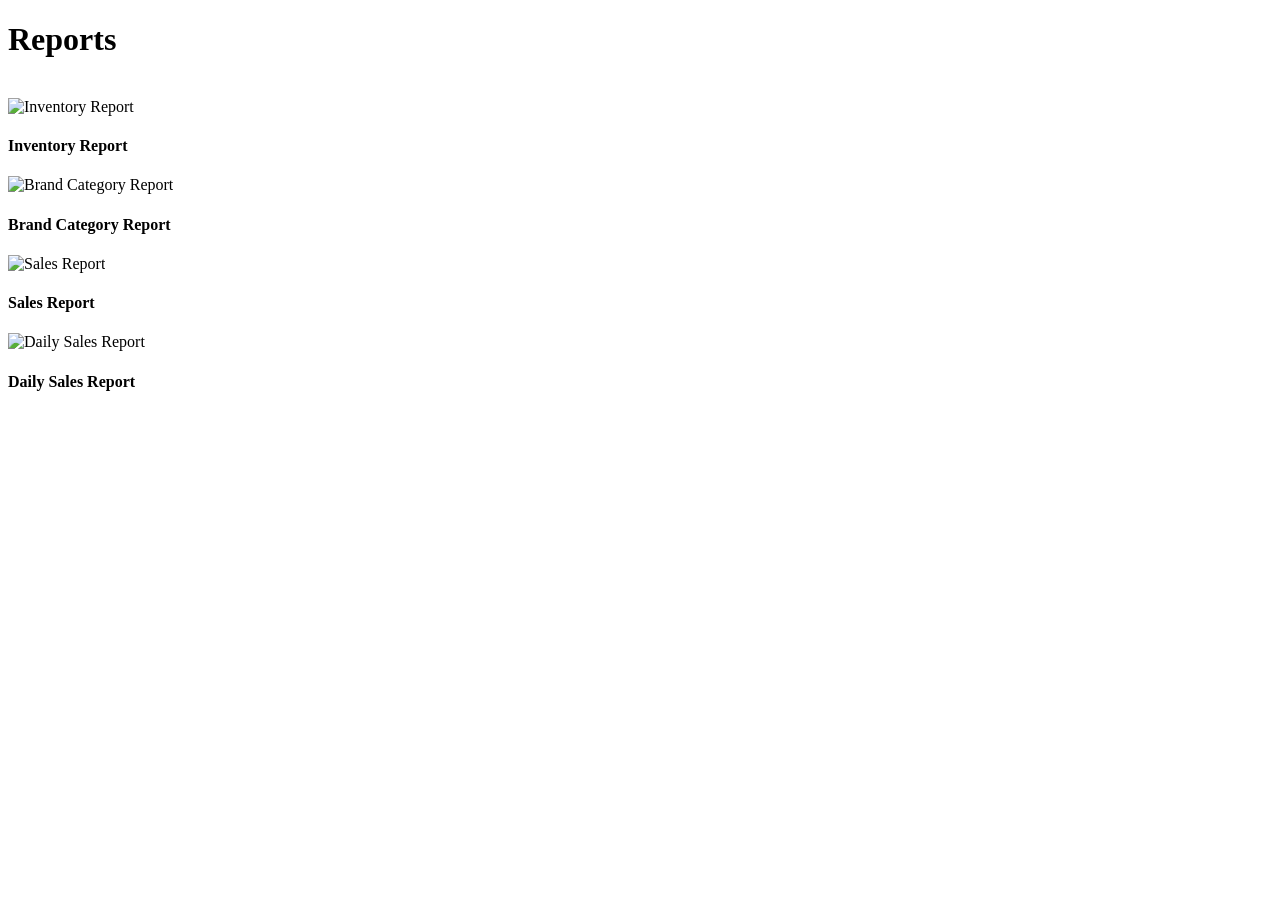
<file: pos/src/main/webapp/html/reports.html>
<!doctype html>

<html lang="en">

<head th:replace="snippets.html :: name_head"></head>

<body>

<nav th:replace="snippets.html :: name_app_navbar"></nav>

<div class="container mt-4">


    <div class="row">
        <h1 class="col my-auto">Reports</h1>
    </div>

    <!-- Blank Row -->
    <div class="row m-4">
        &nbsp;
    </div>
    <div class="row justify-content-around home-logo">
        <a th:href="@{/ui/reports/inventory}" title="Inventory Report">
            <div class="col">
                <img th:src="@{/static/images/inventory-report.png}" alt="Inventory Report"/>
                <h4>Inventory Report</h4>
            </div>
        </a>
        <a th:href="@{/ui/reports/brands}" title="Brand-category Report">
            <div class="col">
                <img th:src="@{/static/images/brand-category-report.png}" alt="Brand Category Report"/>
                <h4>Brand Category Report</h4>
            </div>
        </a>
        <a th:href="@{/ui/reports/sales}" title="Sales Report">
            <div class="col">
                <img th:src="@{/static/images/sales-report.png}" alt="Sales Report"/>
                <h4>Sales Report</h4>
            </div>
        </a>
        <a th:href="@{/ui/reports/dailyReport}" title="Daily Report">
            <div class="col">
                <img th:src="@{/static/images/daily-sales-report.png}" alt="Daily Sales Report"/>
                <h4>Daily Sales Report</h4>
            </div>
        </a>
    </div>


</div> <!-- Container end-->

<footer th:replace="snippets.html :: name_footer"></footer>

<!--<script th:src="@{/js/reports.js}"/></script>-->
<script>$('#nav-reports').addClass('active');</script>

</body>

</html>
</file>
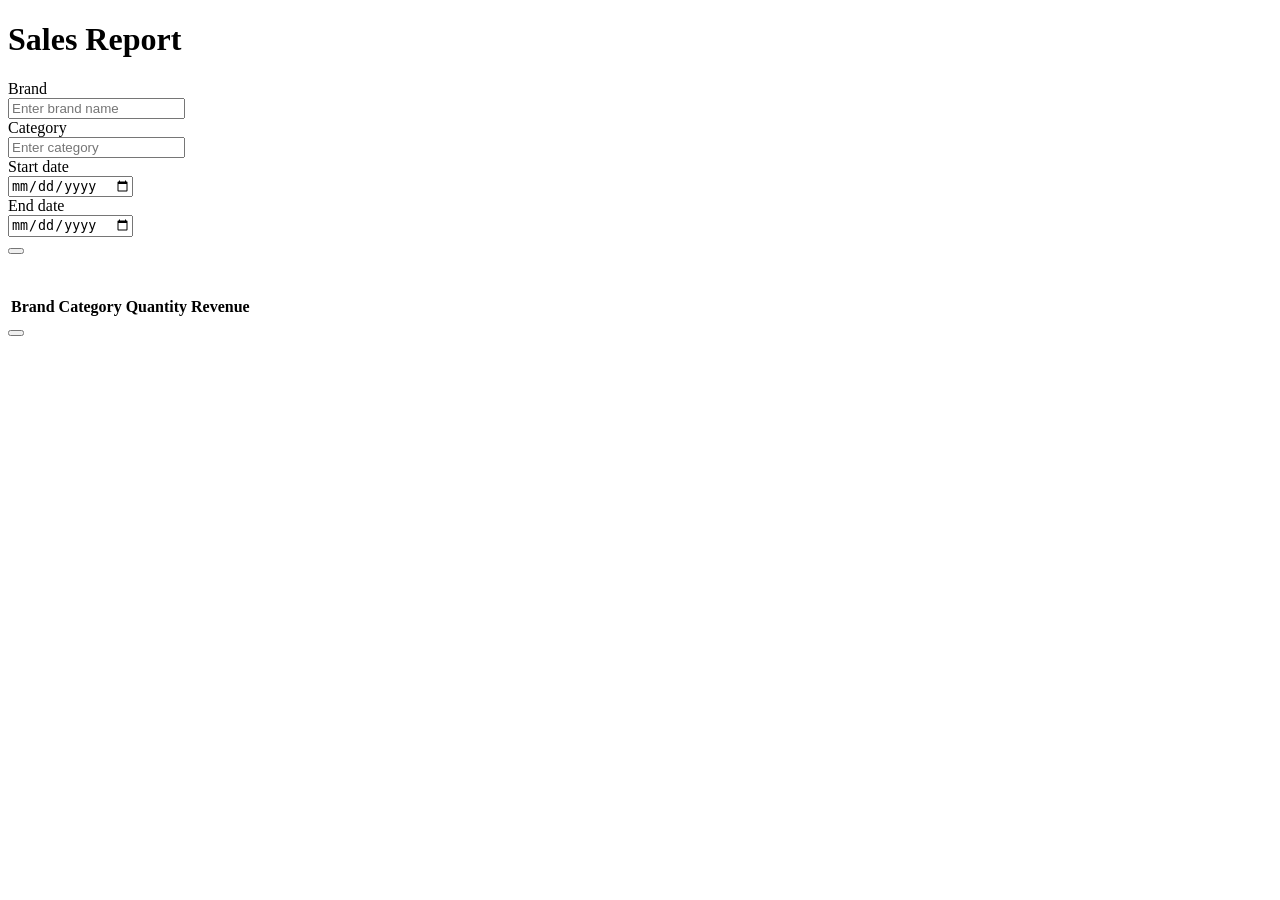
<file: pos/src/main/webapp/html/salesReport.html>
<!doctype html>

<html lang="en">

<head th:replace="snippets.html :: name_head"></head>

<body>

<nav th:replace="snippets.html :: name_app_navbar"></nav>

<div class="container mt-4">

    <h1>Sales Report</h1>

    <!-- Top row with form-->
    <div class="container">
        <form id="sales-form">
            <div class="row justify-content-center">
                <div class="col-10 col-sm-5 form-group">
                    <label for="inputBrand" class="col-form-label">Brand</label>
                    <div class="">
                        <input type="text" class="form-control" name="brand" id="inputBrand"
                               placeholder="Enter brand name"/>
                    </div>
                </div>
                <div class="col-10 col-sm-5 form-group">
                    <label for="inputCategory" class="col-form-label">Category</label>
                    <div class="">
                        <input type="text" class="form-control" name="category" id="inputCategory"
                               placeholder="Enter category"/>
                    </div>
                </div>
                <div class="col-10 col-sm-5 form-group">
                    <label for="inputStartDate" class="col-form-label">Start date</label>
                    <div class="">
                        <input type="date" class="form-control" name="startDate" id="inputStartDate" max=""/>
                    </div>
                </div>
                <div class="col-10 col-sm-5 form-group">
                    <label for="inputEndDate" class="col-form-label">End date</label>
                    <div class="">
                        <input type="date" class="form-control" name="endDate" id="inputEndDate" max=""/>
                    </div>
                </div>
            </div>
            <div class="row justify-content-center m-auto">
                <button type="button" title="Search" class="btn btn-success px-4 m-2 shadow" id="filter-sales-report">
                    <i class="fa fa-search fa-1x"></i>
                </button>
            </div>
        </form>
    </div>


    <!-- Blank Row -->
    <div class="row">
        &nbsp;
    </div>
    <div class="row">
        <h5 id="results-found" style="padding-left: 15px;"></h5>
        <!-- Table -->
        <div class="col-12">
            <table class="table table-striped" id="sales-table">
                <thead class="sticky-top" style="top: 4.6875rem; z-index: 2;">
                <tr>
                    <th scope="col">Brand</th>
                    <th scope="col">Category</th>
                    <th scope="col">Quantity</th>
                    <th scope="col">Revenue</th>
                </tr>
                </thead>
                <tbody>

                </tbody>
            </table>

        </div>
    </div>
</div> <!-- Container end-->
<button type="button"
        class="btn btn-secondary btn-floating btn-sm btn-back-to-top">
    <i class="fa fa-arrow-up fa-2x"></i>
</button>

<footer th:replace="snippets.html :: name_footer"></footer>

<script th:src="@{/static/salesReport.js}"/>
</script>

</body>

</html>
</file>
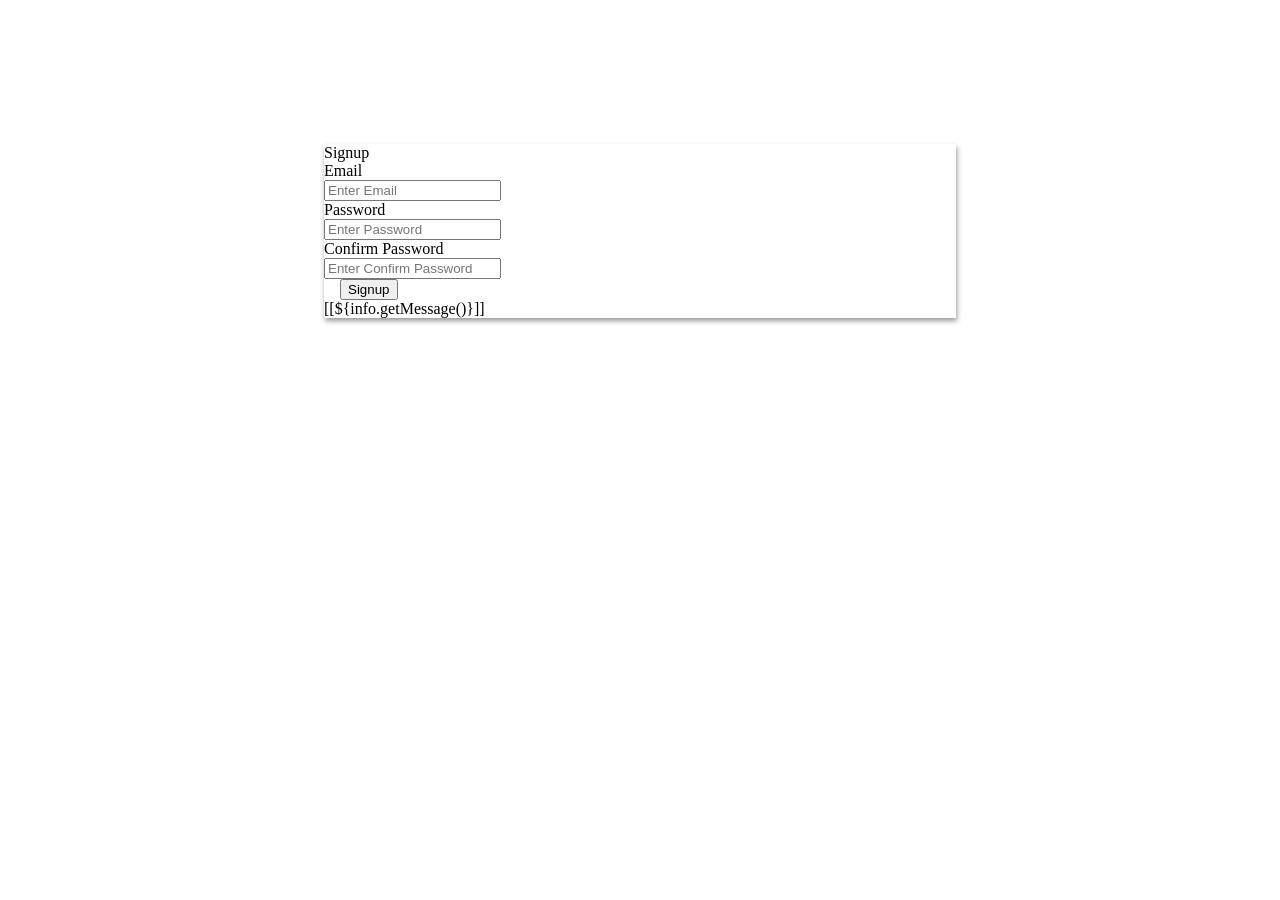
<file: pos/src/main/webapp/html/signup.html>
<!doctype html>

<html lang="en">

<head th:replace="snippets.html :: name_head"></head>

<body>

<nav th:replace="snippets.html :: name_site_navbar"></nav>


<!--<div class="container">-->

<!--    <div class="row justify-content-center">-->
<!--        <div class="col-6">-->

<!--            <div class="card">-->
<!--                <div class="card-header">-->
<!--                    Sign up to POS Application-->
<!--                </div>-->
<!--                <div class="card-body">-->
<!--                    <form class="" onSubmit="return checkPassword(this)" id="init-form" method="POST"-->
<!--                          th:action="@{/site/signup}">-->
<!--                        <div class="form-group row">-->
<!--                            <label for="email" class="col-sm-4 col-form-label">Email</label>-->
<!--                            <div class="col-sm-8">-->
<!--                                <input type="email" class="form-control w-100" name="email" id="email"-->
<!--                                       placeholder="enter email" required>-->
<!--                            </div>-->
<!--                        </div>-->
<!--                        <div class="form-group row">-->
<!--                            <label for="password" class="col-sm-4 col-form-label">Password</label>-->
<!--                            <div class="col-sm-8">-->
<!--                                <input type="password" class="form-control w-100" name="password" id="password"-->
<!--                                       placeholder="password" required>-->
<!--                            </div>-->
<!--                        </div>-->
<!--                        <div class="form-group row">-->
<!--                            <label for="password" class="col-sm-4 col-form-label">Confirm Password</label>-->
<!--                            <div class="col-sm-8">-->
<!--                                <input type="password" class="form-control w-100" name="confirmPassword"-->
<!--                                       id="confirmPassword" placeholder="confirm password" required>-->
<!--                            </div>-->
<!--                        </div>-->
<!--                        <input type="hidden" name="role" id="role">-->
<!--                        <button type="submit" class="btn btn-primary" id="login">Sign Up</button>-->
<!--                    </form>-->
<!--                </div>-->
<!--                <div class="card-footer text-danger">-->
<!--                    [[${info.getMessage()}]]-->
<!--                </div>-->

<!--            </div>-->


<!--        </div> &lt;!&ndash; Col &ndash;&gt;-->
<!--    </div> &lt;!&ndash; Row &ndash;&gt;-->

<!--</div> &lt;!&ndash; Container&ndash;&gt;-->

<div class="container">
    <div style="width:50%;margin:auto;margin-top:16vh;">
        <div class="card" style="box-shadow: 1px 3px 5px #999;">
            <div class="card-header font-weight-bold">
                Signup
            </div>
            <div class="card-body">
                <form class="form" onSubmit="return checkPassword(this)" id="signup-form" method="POST" th:action="@{/site/signup}">
                    <div class="form-group">
                        <label for="email" class="col-sm-10 col-form-label">Email</label>
                        <div class="col-sm-10">
                            <input type="text" class="form-control" autocomplete="off" name="email" id="email"
                                   placeholder="Enter Email">
                        </div>
                    </div>
                    <div class="form-group">
                        <label for="password" class="col-sm-10 col-form-label">Password</label>
                        <div class="col-sm-10">
                            <input type="password" class="form-control" name="password" id="password" placeholder="Enter Password">
                        </div>
                    </div>
                    <div class="form-group">
                        <label for="confirmPassword" class="col-sm-10 col-form-label">Confirm Password</label>
                        <div class="col-sm-10">
                            <input type="password" class="form-control" name="confirmPassword" id="confirmPassword"
                                   placeholder="Enter Confirm Password">
                        </div>
                    </div>
                    <button type="submit" class="btn btn-outline-primary" id="signup" style="margin-left:1rem">Signup</button>
                </form>
            </div>
            <div class="card-footer text-danger">
                [[${info.getMessage()}]]
            </div>
        </div>
    </div> <!-- Row -->
</div> <!-- Container-->

<footer th:replace="snippets.html :: name_footer"></footer>

<script>
    $("#nav-signup").hide();
	function checkPassword(form) {
		password1 = form.password.value;
		password2 = form.confirmPassword.value;

		// If password not entered
		if (password1 == '')
			alert ("Please enter Password");

		// If confirm password not entered
		else if (password2 == '')
			alert ("Please enter confirm password");

		// If Not same return False.
		else if (password1 != password2) {
		    $('.notifyjs-wrapper').trigger('notify-hide');
            $.notify.defaults({clickToHide:true,autoHide:false});
			$.notify("Password did not match: Please try again...", "error");
			return false;
		}

		// If same return True.
		else{
			return true;
		}
	}

</script>
</body>

</html>
</file>
